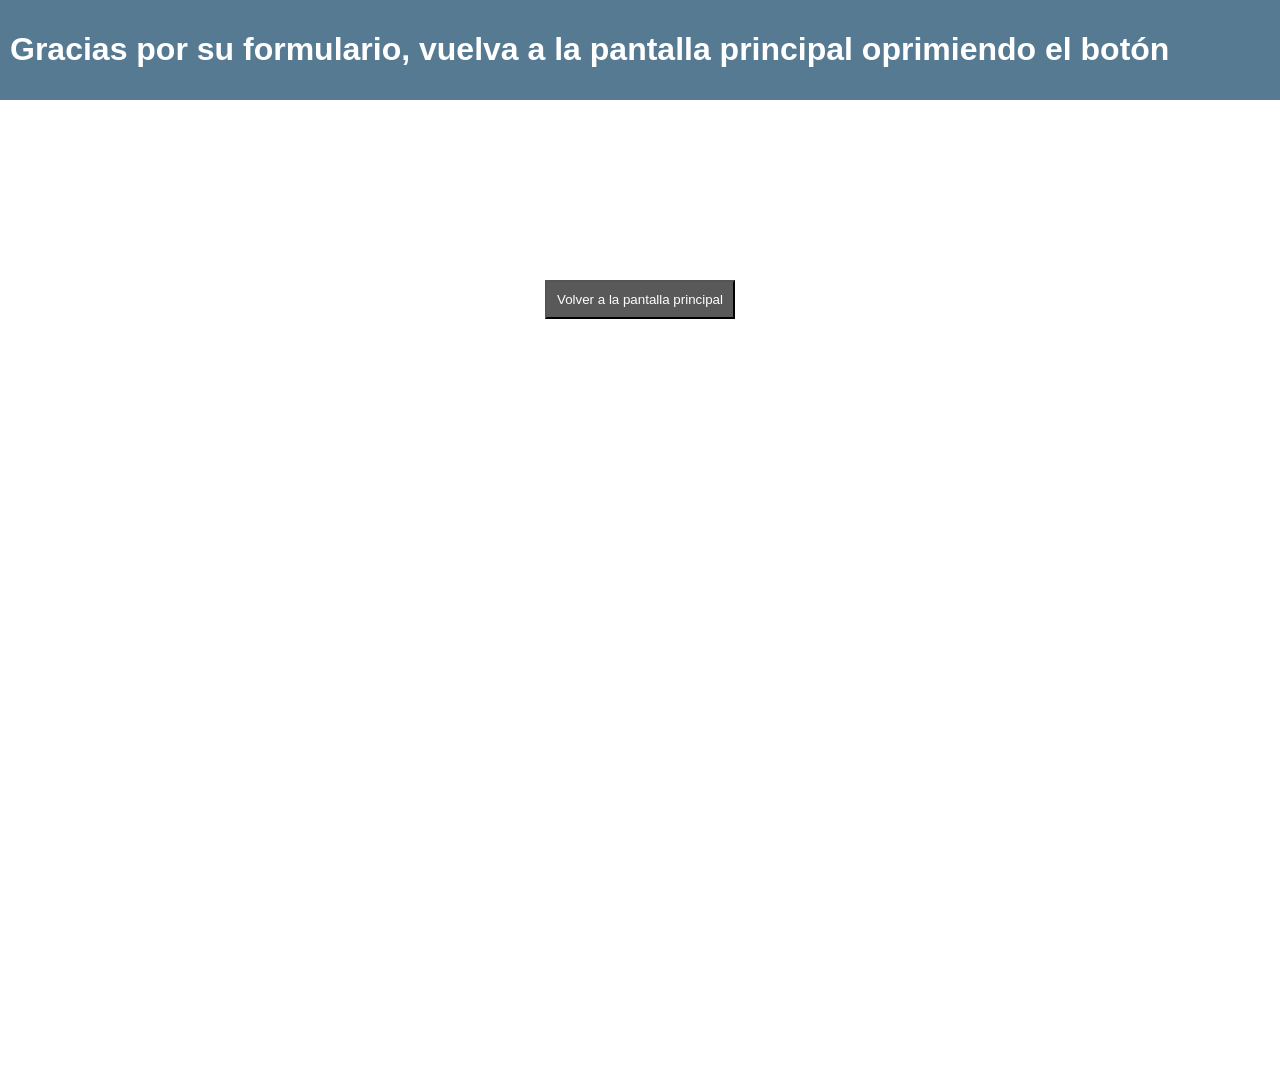
<file: action_page.html>
<!DOCTYPE html>
<html lang="en">
<head>
    <meta charset="UTF-8">
    <meta name="viewport" content="width=device-width, initial-scale=1.0">
    <link rel="stylesheet" href="styles.css">
    <title>Formulario enviado</title>
</head>
<body>
    <header>
        <h1>Gracias por su formulario, vuelva a la pantalla principal oprimiendo el botón</h1>
    </header>
    <button class="botonVolver" onclick="window.location.href='index.html'">Volver a la pantalla principal</button>
</body>
</html>
</file>
<file: styles.css>
body {
    font-family: Arial, sans-serif;
    background-color: #ffffff;
    margin: 0;
    padding: 80px 20px 100px 20px;
    display: flex;
    flex-direction: column;
    align-items: center;
    justify-content: flex-start;
    min-height: 100vh;
    gap: 20px;
}

header {
    top: 0;
    margin-bottom: 10px;
    margin-left: 20px;
    background-color: #577a93;
    color: white;
    padding: 10px;
    position: absolute;
    text-align: left;
    width: 100%;
    font-family: Verdana, Geneva, Tahoma, sans-serif;
    z-index: 1000;
}

footer {
    margin: 0;
    padding: 0px;
    padding-left: 50px;
    position: fixed;
    text-align: left;
    background-color: #393751;
    color: white;
    width: 100%;
    margin-left: -20px;
    bottom: 0;
    z-index: 1000;
}

p {
    font-size: small;
    font-family: Verdana, Geneva, Tahoma, sans-serif;
}

main {
    text-align: center;
    max-width: 1200px;
    width: 100%;
}

.contenedorbotones {
    display: flex;
    flex-direction: column;
    width: 100%;
    gap: 20px;
    justify-content: center;
    align-items: center;
}

.botonMirar {
    display: flex;
    cursor: pointer;
    padding: 0;
    position: relative;
    width: 100%;
    max-width: 420px;
    min-height: 180px;
    box-shadow: 0 0 10px #000000;
    background: none;
    border: none;
    border-radius: 25px;
    overflow: hidden;
    box-sizing: border-box;
}

h2 {
    display: block;
    margin-top: 20px;
    margin-bottom: 20px;
    width: 100%;
}

.imagenesproductos {
    display: grid;
    grid-template-columns: repeat(auto-fit, minmax(200px, 1fr));
    gap: 20px;
    width: 100%;
}

.imagenesproductos img {
    width: 100%;
    height: 200px;
    object-fit: cover;
    border-radius: 25px;
}

.previewImg {
    width: 100%;
    height: auto;
    border-radius: 25px;
    object-fit: cover;
}

.mirarVideo {
    opacity: 0;
    width: 100%;
    height: 100%;
    display: block;
    border-radius: 2px;
    object-fit: cover;
    position: absolute;
}

.botonMirar:hover .mirarVideo {
    opacity: 1;
}

.botonMirar:hover .previewImg {
    opacity: 0.2;
}

.uivisualizador {
    display: flex;
    align-items: center;
    justify-content: center;
    width: 100vw;
    max-width: 900px;
    min-width: 300px;
    height: auto;
    padding: 12px;
    border-radius: 25px;
    overflow: hidden;
    position: fixed;
    top: 50%;
    left: 50%;
    transform: translate(-50%, -50%) scale(0.9);
    opacity: 0;
    background: rgba(34, 34, 34, 0.95);
    color: #fff;
    box-shadow: 0 0 12px rgba(0, 0, 0, 0.35);
    z-index: 9999;
    transition: transform 0.25s ease, opacity 0.25s ease;
}

.uivisualizador.activo {
    transform: translate(-50%, -50%) scale(1);
    opacity: 1;
}

.fondovisualizador {
    position: fixed;
    top: 0;
    left: 0;
    width: 100%;
    height: 100%;
    background: rgba(0, 0, 0, 0.65);
    z-index: 9998;
    backdrop-filter: blur(10px);
    visibility: hidden;
    opacity: 0;
    transition: opacity 0.25s ease, visibility 0.25s ease;
}

.fondovisualizador.activo {
    visibility: visible;
    opacity: 1;
}

.uivisualizador img,
.uivisualizador video {
    width: 100%;
    height: 100%;
    object-fit: cover;
}

.uivisualizador .videoYoutube {
    width: 900px;
    height: 550px;
    border: none;
}

.cerrar {
    color: #aaaaaa;
    float: right;
    font-size: 28px;
    font-weight: bold;
}

.cerrar:hover,
.cerrar:focus {
    color: #000;
    text-decoration: none;
    cursor: pointer;
}

.contenedorcontacto {
    display: flex;
    justify-content: center;
    align-items: center;
    width: 100%;
}

.campo input,
.campo textarea {
    padding: 10px;
    border: 1px solid #ccc;
    border-radius: 5px;
    font-size: 16px;
    width: 100%;
    box-sizing: border-box;
}

.botonForm {
    padding: 10px;
    background-color: #393751;
    color: white;
    border: none;
    border-radius: 5px;
    cursor: pointer;
    width: 100%;
    max-width: 100px;
    margin: 0 auto;
    display: flex;
    justify-content: center;
    margin-top: 20px;
}

.contenedorcontacto form {
    display: flex;
    flex-direction: column;
    gap: 10px;
    width: 100%;
    max-width: 400px;
}

.campo {
    display: flex;
    flex-direction: column;
    width: 250px;

}

.botonVolver {
    padding: 10px;
    background-color: #595959;
    display: flex;
    justify-content: center;
    margin: 200px auto;
    color: white;
}

.botonVolver:hover {
    background-color: #b4b4b4;
    cursor: pointer;
    color: #000;
}

h2 {
    display: flex;
    justify-content: center;
}

@media (min-width: 768px) {
    .contenedorbotones {
        flex-direction: row;
        flex-wrap: wrap;
        justify-content: center;
        gap: 20px;
    }

    .botonMirar {
        flex: 1 1 min(280px, 30vw);
        max-width: 620px;
    }

    .imagenesproductos {
        grid-template-columns: repeat(3, 1fr);
    }

    .campo {

        width: 650px;
    }
}
</file>
